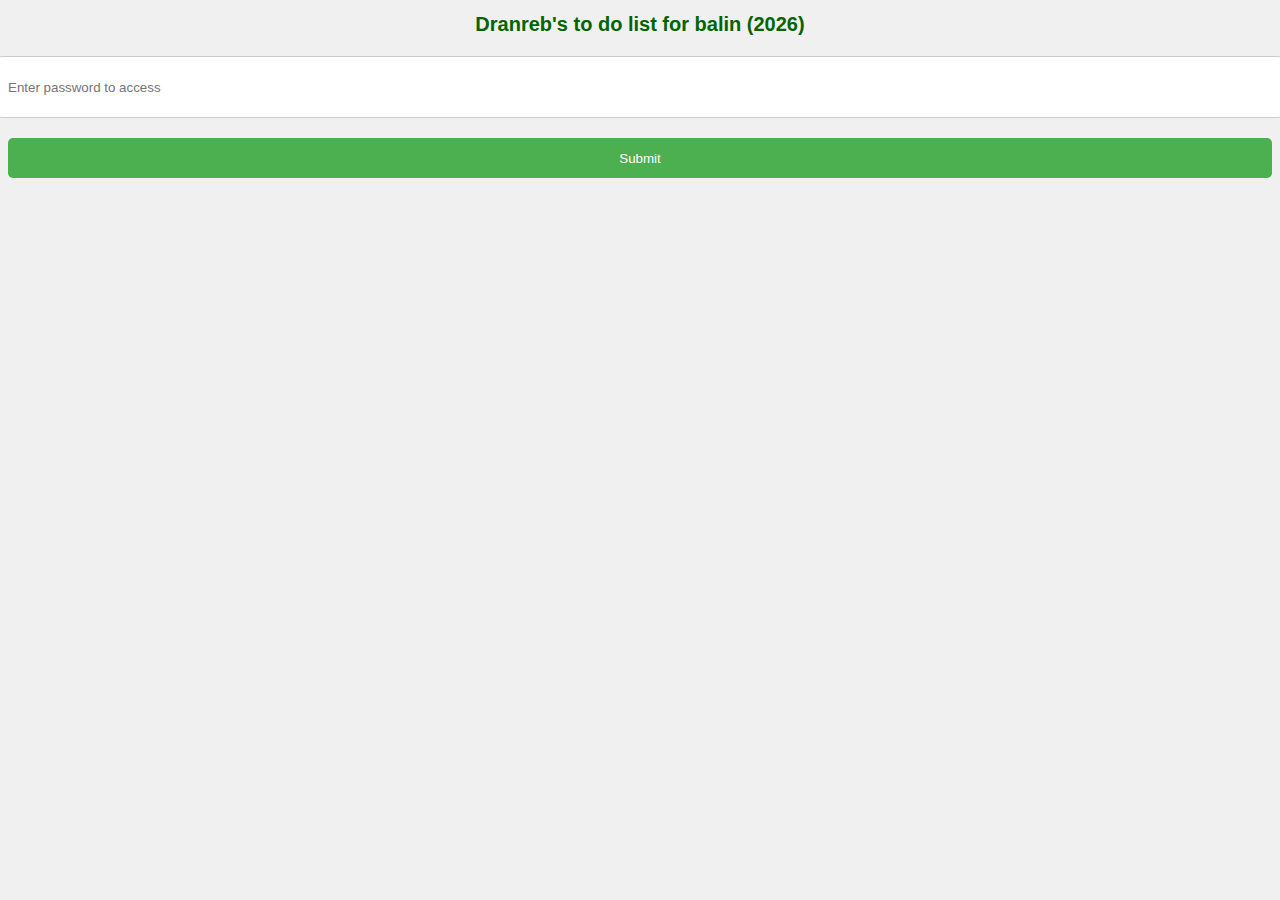
<file: index.html>
<!DOCTYPE html>
<html>
<head>
  <link rel="stylesheet" href="frdrnrb.css">
<body>
      
    <h1>Dranreb's to do list for balin (2026)</h1>
    <form id="password-form">
      <input type="password" id="password" placeholder="Enter password to access">
      <button type="submit">Submit</button>
    </form>
    </div>
  

  <script>
    const form = document.getElementById('password-form');
    const passwordInput = document.getElementById('password');
    const correctPassword = '032925'; 
    const redirectUrl = 'file:///storage/emulated/0/Android/data/com.teejay.trebedit/files/TrebEdit%20user%20files/frdrnreb/balin/sec.html'; 

    form.addEventListener('submit', (e) => {
      e.preventDefault();
      const enteredPassword = passwordInput.value;
      if (enteredPassword === correctPassword) {
        window.location.href = redirectUrl;
      } else {
        alert('Incorrect password. Please try again.');
      }
    });
  </script>
</body>
</html>
</file>
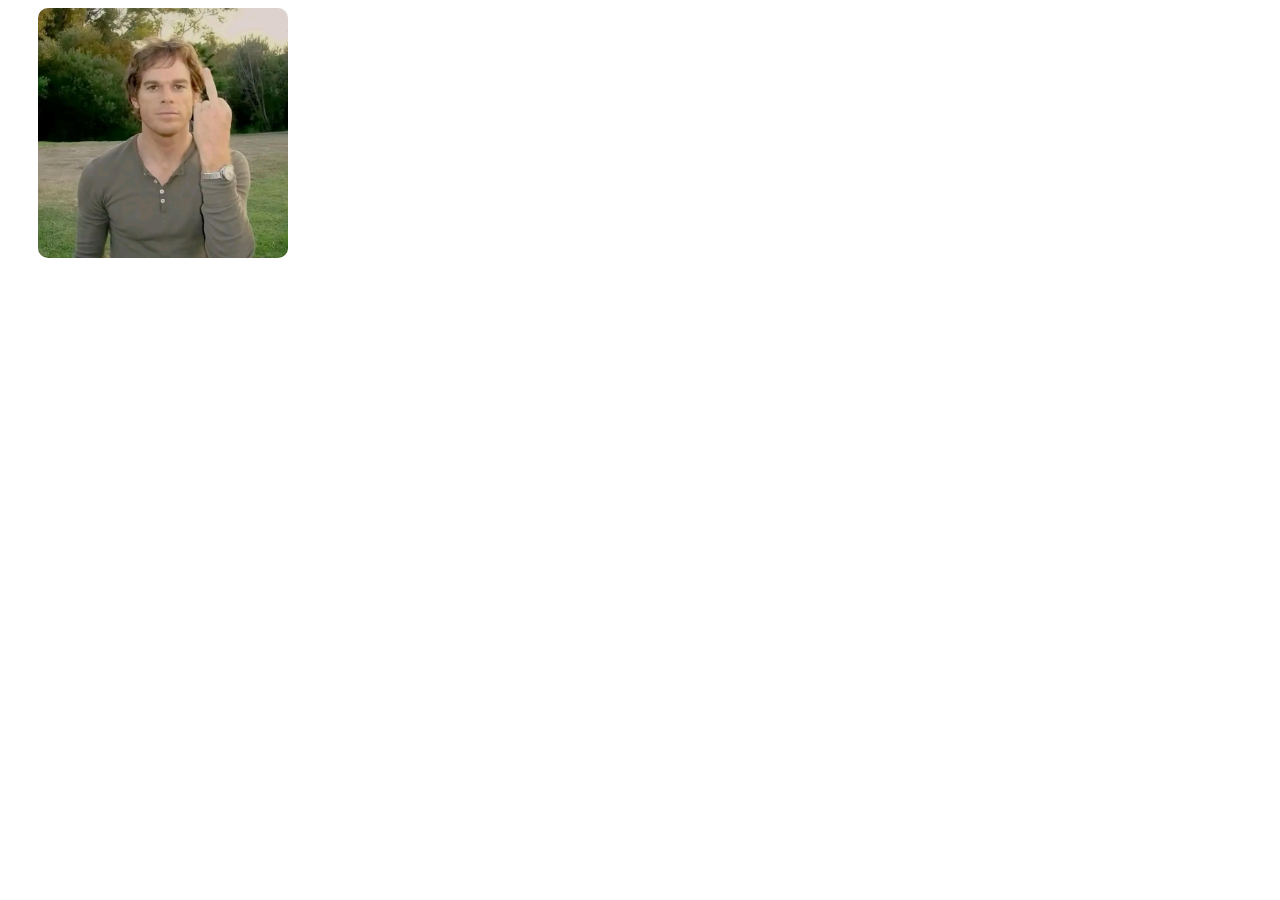
<file: 4rth.html>
<!DOCTYPE html>
<html>
<head>
    <title>Image Display</title>
    <style>
        img{
            width: 250px;
            border-radius: 10px;
            margin-left: 30px;
        }
    </style>
</head>
<body>


<style>
    h2 {
       font-size:10px; 
       text-align:center;
    }
</style>

<img src="hshs.jpg" alt="My Image">

</body>
</html>
</file>
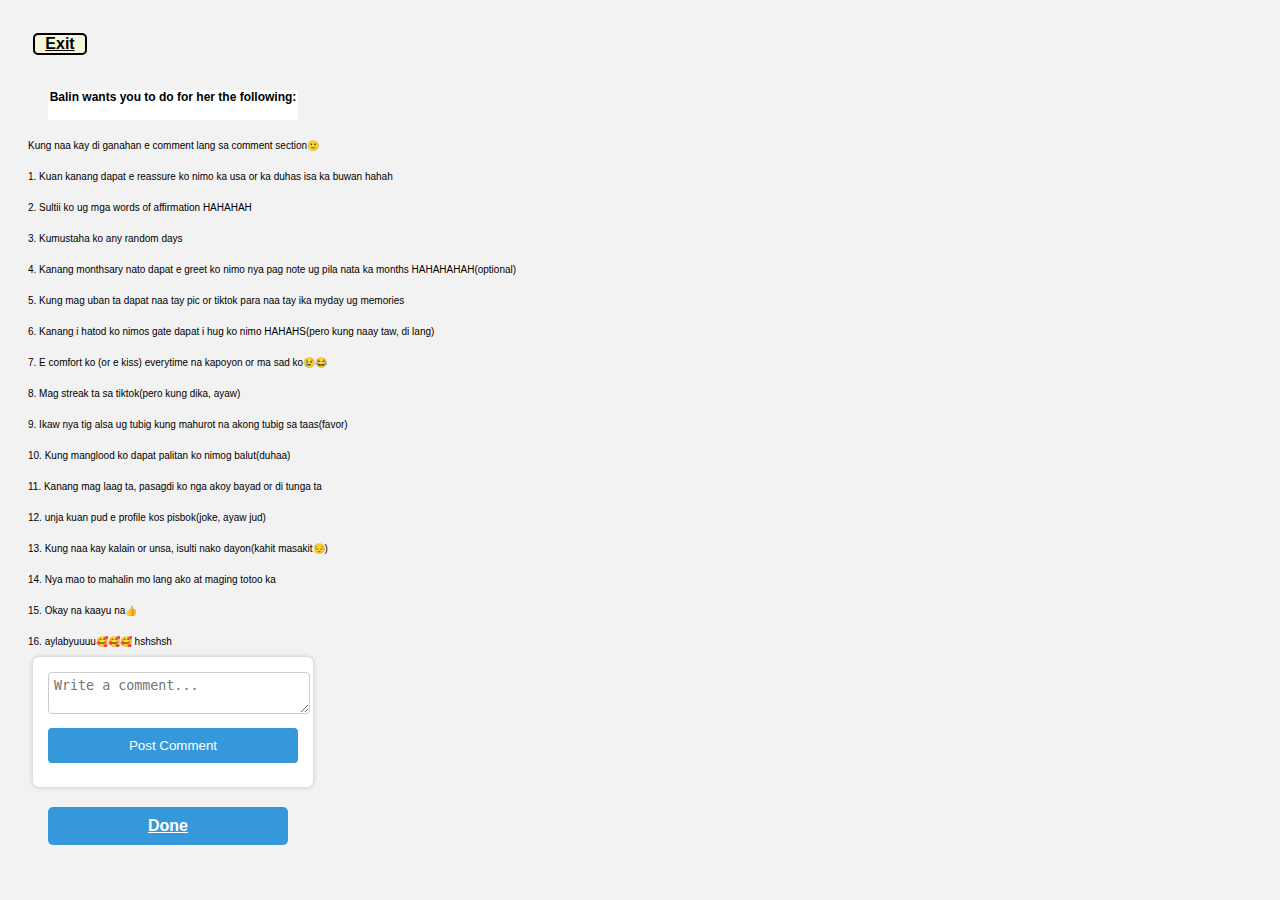
<file: sec.html>
<!DOCTYPE html>
<html>
    <head>
        <body>
            <link rel="stylesheet" href="sec.css"
            <div class="wrap">
                    <a href=" file:///storage/emulated/0/Android/data/com.teejay.trebedit/files/TrebEdit%20user%20files/frdrnrb.html">Exit</a>
                    <div class="wrapper">
                <div class="con">Balin wants you to do for her the following:</div>
                <p>Kung naa kay di ganahan e comment lang sa comment section🙂</p>
                <p>1. Kuan kanang dapat e reassure ko nimo ka usa or ka duhas isa ka buwan hahah</p>
                <p>2. Sultii ko ug mga words of affirmation HAHAHAH</p>
                <p>3. Kumustaha ko any random days</p>
                <p>4. Kanang monthsary nato dapat e greet ko nimo nya pag note ug pila nata ka months HAHAHAHAH(optional)</p>
                <p>5. Kung mag uban ta dapat naa tay pic or tiktok para naa tay ika myday ug memories</p>
                <p>6. Kanang i hatod ko nimos gate dapat i hug ko nimo HAHAHS(pero kung naay taw, di lang)</p>
                <p>7. E comfort ko (or e kiss) everytime na kapoyon or ma sad ko😢😂</p>
                <p>8. Mag streak ta sa tiktok(pero kung dika, ayaw)</p>
                <p>9. Ikaw nya tig alsa ug tubig kung mahurot na akong tubig sa taas(favor)</p>
                <p>10. Kung manglood ko dapat palitan ko nimog balut(duhaa)</p>
                <p>11. Kanang mag laag ta, pasagdi ko nga akoy bayad or di tunga ta</p>
                <p>12. unja kuan pud e profile kos pisbok(joke, ayaw jud)</p>
               <p>13. Kung naa kay kalain or unsa, isulti nako dayon(kahit masakit😔)</p>
               
               <p>14. Nya mao to mahalin mo lang ako at maging totoo ka</p>
               <p>15. Okay na kaayu na👍</p>
               <p>16. aylabyuuuu🥰🥰🥰 hshshsh</p>
               
                    </div>
                    
    <title>Comment Box</title>
    <style>
        body{
            font-family: Arial, sans-serif;
            background: #f2f2f2;
            padding: 20px;
        }

        .comment-box{
            background: #fff;
            padding: 15px;
            border-radius: 6px;
            width: 250px;
            height:100px;
            max-width: 400px;
            margin:auto;
            box-shadow: 0 0 5px rgba(0,0,0,.2);
            margin-left:5px;
        }

        #commentInput{
            width: 100%;
            height:20 px;
            padding: 5px;
            border-radius: 4px;
            border:1px solid #ccc;
            margin-bottom: 10px;
        }

        button{
            padding: 10px;
            width: 100%;
            background: #3498db;
            border: none;
            color:white;
            border-radius: 4px;
            cursor:pointer;
        }

        .comments{
            margin-top: 15px;
        }

        .comment{
            background:#fff;
            padding:8px;
            border-radius:4px;
            margin-bottom:7px;
            box-shadow: 0 0 5px rgba(0,0,0,.2);
            display:flex;
            justify-content: space-between;
            align-items:center;
        }

        .del-btn{
            background:#e74c3c;
            border:none;
            color:white;
            padding:5px 8px;
            border-radius:3px;
            cursor:pointer;
            font-size:12px;
        }
    </style>
</head>
<body>

<div class="comment-box">
    <textarea id="commentInput" placeholder="Write a comment..."></textarea>
    <button onclick="saveComment()">Post Comment</button>
</div>

<div class="comments" id="comments"></div>

<script>
    let comments = JSON.parse(localStorage.getItem("comments")) || [];

    function displayComments(){
        const commentsDiv = document.getElementById("comments");
        commentsDiv.innerHTML = "";
        comments.forEach((c,index)=>{
            commentsDiv.innerHTML += `
                <div class="comment">
                    <span>${c}</span>
                    <button class="del-btn" onclick="deleteComment(${index})">Delete</button>
                </div>
            `;
        });
    }

    function saveComment(){
        const text = document.getElementById("commentInput").value;
        if(text.trim() === "") return;
        comments.push(text);
        localStorage.setItem("comments", JSON.stringify(comments));
        document.getElementById("commentInput").value = "";
        displayComments();
    }

    function deleteComment(i){
        comments.splice(i,1);
        localStorage.setItem("comments", JSON.stringify(comments));
        displayComments();
    }

    displayComments();
</script>

    <title>Simple Button</title>
    <style>
        .myButton{
            padding: 10px 20px;
            background: #3498db;
            color: white;
            border: none;
            border-radius: 5px;
            font-size: 16px;
            cursor: pointer;
            margin-left:20px;
            width:200px;
        }

        .myButton:hover{
            background: #2980b9;
        }
    </style>
</head>
<body>

<a href="4rth.html" class="myButton">Done</a>



        </body>
    </head>
</html>
</file>
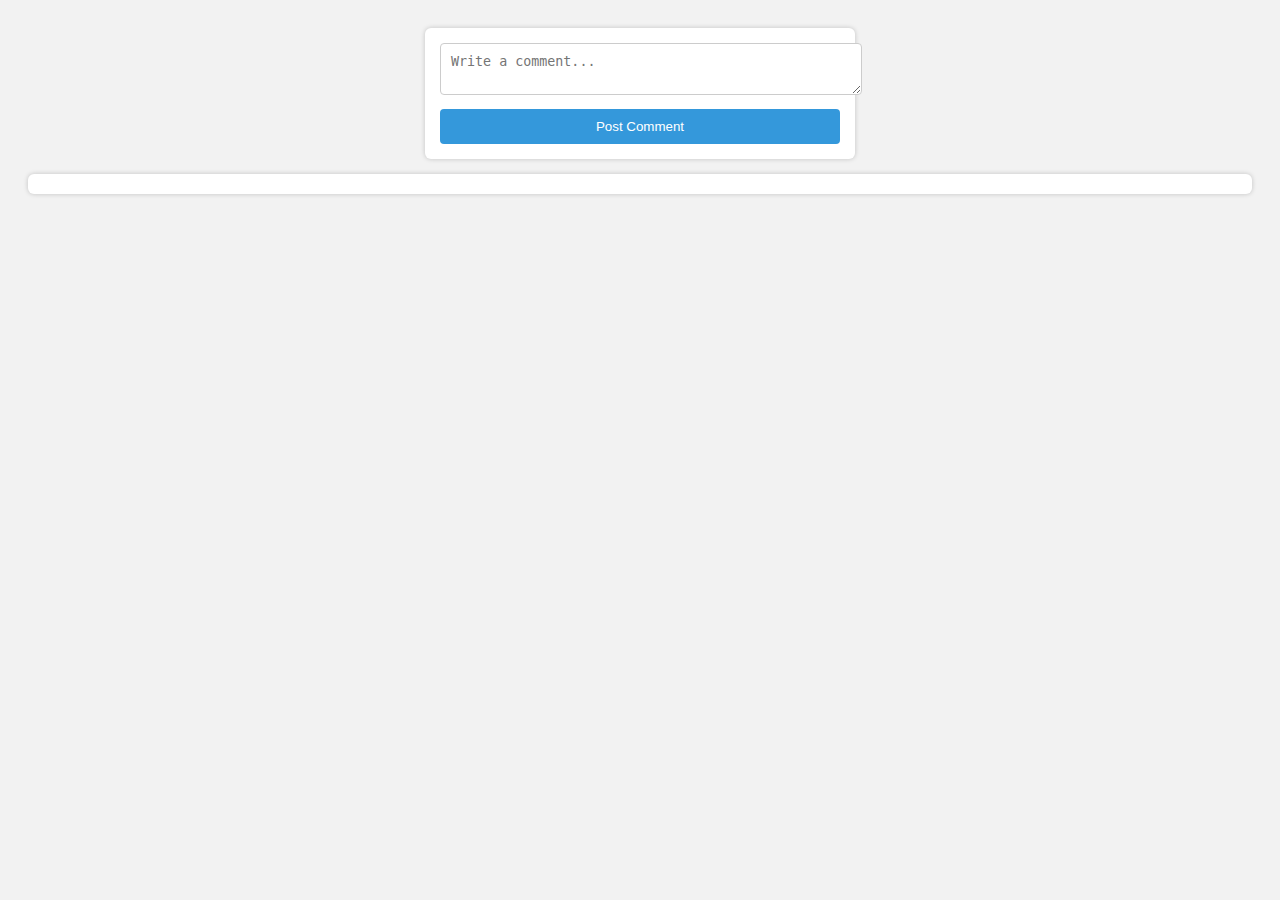
<file: third.html>
<!DOCTYPE html>
<html>
<head>
    <title>Comment Box</title>
    <style>
        body{
            font-family: Arial, sans-serif;
            background: #f2f2f2;
            padding: 20px;
        }

        .comment-box{
            background: #fff;
            padding: 15px;
            border-radius: 6px;
            width: 100%;
            max-width: 400px;
            margin:auto;
            box-shadow: 0 0 5px rgba(0,0,0,.2);
        }

        #commentInput{
            width: 100%;
            padding: 10px;
            border-radius: 4px;
            border:1px solid #ccc;
            margin-bottom: 10px;
        }

        button{
            padding: 10px;
            width: 100%;
            background: #3498db;
            border: none;
            color:white;
            border-radius: 4px;
            cursor:pointer;
        }

        .comments{
            margin-top: 15px;
            background: #fff;
            padding: 10px;
            border-radius:6px;
            box-shadow: 0 0 5px rgba(0,0,0,.2);
        }

        .comment{
            background:#e9e9e9;
            padding:8px;
            border-radius:4px;
            margin-bottom:7px;
        }
    </style>
</head>
<body>

<div class="comment-box">
    <textarea id="commentInput" placeholder="Write a comment..."></textarea>
    <button onclick="saveComment()">Post Comment</button>
</div>

<div class="comments" id="comments"></div>

<script>
    let comments = JSON.parse(localStorage.getItem("comments")) || [];

    function displayComments(){
        const commentsDiv = document.getElementById("comments");
        commentsDiv.innerHTML = "";
        comments.forEach(c=>{
            commentsDiv.innerHTML += `<div class="comment">${c}</div>`;
        });
    }

    function saveComment(){
        const text = document.getElementById("commentInput").value;
        if(text.trim() === "") return;
        comments.push(text);
        localStorage.setItem("comments", JSON.stringify(comments));
        document.getElementById("commentInput").value = "";
        displayComments();
    }

    displayComments();
</script>

</body>
</html>
</file>
<file: frdrnrb.css>
body {
  font-family: Arial, sans-serif;
  background-color: #f0f0f0;
  font-size: 10px;
}

.container {
  width: 300px;
  margin: 50px auto;
  padding: 20px;
  background-color: gray;
  border: 1px solid #ddd;
  border-radius: 10px;
  box-shadow: 0 0 10px rgba(0, 0, 0, 0.1);
}
.imgcontainer{
    text-align:center;
    margin: 24px 0 12px 0;
}
img.avatar{
    width:100px;
    height:100px;
    border-radius:10%;
    shadow:10px;
    
}
h1 {
  text-align: center;
  margin-bottom: 20px;
  color:darkgreen;
}

#password-form {
  display: flex;
  flex-direction: column;
  align-items: center;
}

#password {
  width: 100%;
  height: 40px;
  margin-bottom: 20px;
  padding: 10px;
  border: 1px solid #ccc;
  border-radius: 5px;
}

button[type="submit"] {
  width: 100%;
  height: 40px;
  background-color: #4CAF50;
  color: #fff;
  padding: 10px;
  border: none;
  border-radius: 5px;
  cursor: pointer;
}

button[type="submit"]:hover {
  background-color: green;
}
</file>
<file: sec.css>
body{
    background-color:white;
}
.wrap{
    width:600px; 
    height: 500px;
    
}
a{
    background-color: beige;
    color: black;
    text-align:center;
    margin: 5px;
    border: 2px solid black;
    border-radius: 5px;
    display: inline-block;
    font-weight: bold;
    width:50px;
    
    
}
.con{
    width:250px;
    height:30px;
    background-color:white;
    text-align:center;
    font-size:12px;
    display:in-line block;
    margin-left:20px;
    margin-top:30px;
    color: solid black;
    font-weight: bold;
}
p{
    color:black;
    font-size:10px;
    padding-top:10px;
}
</file>
